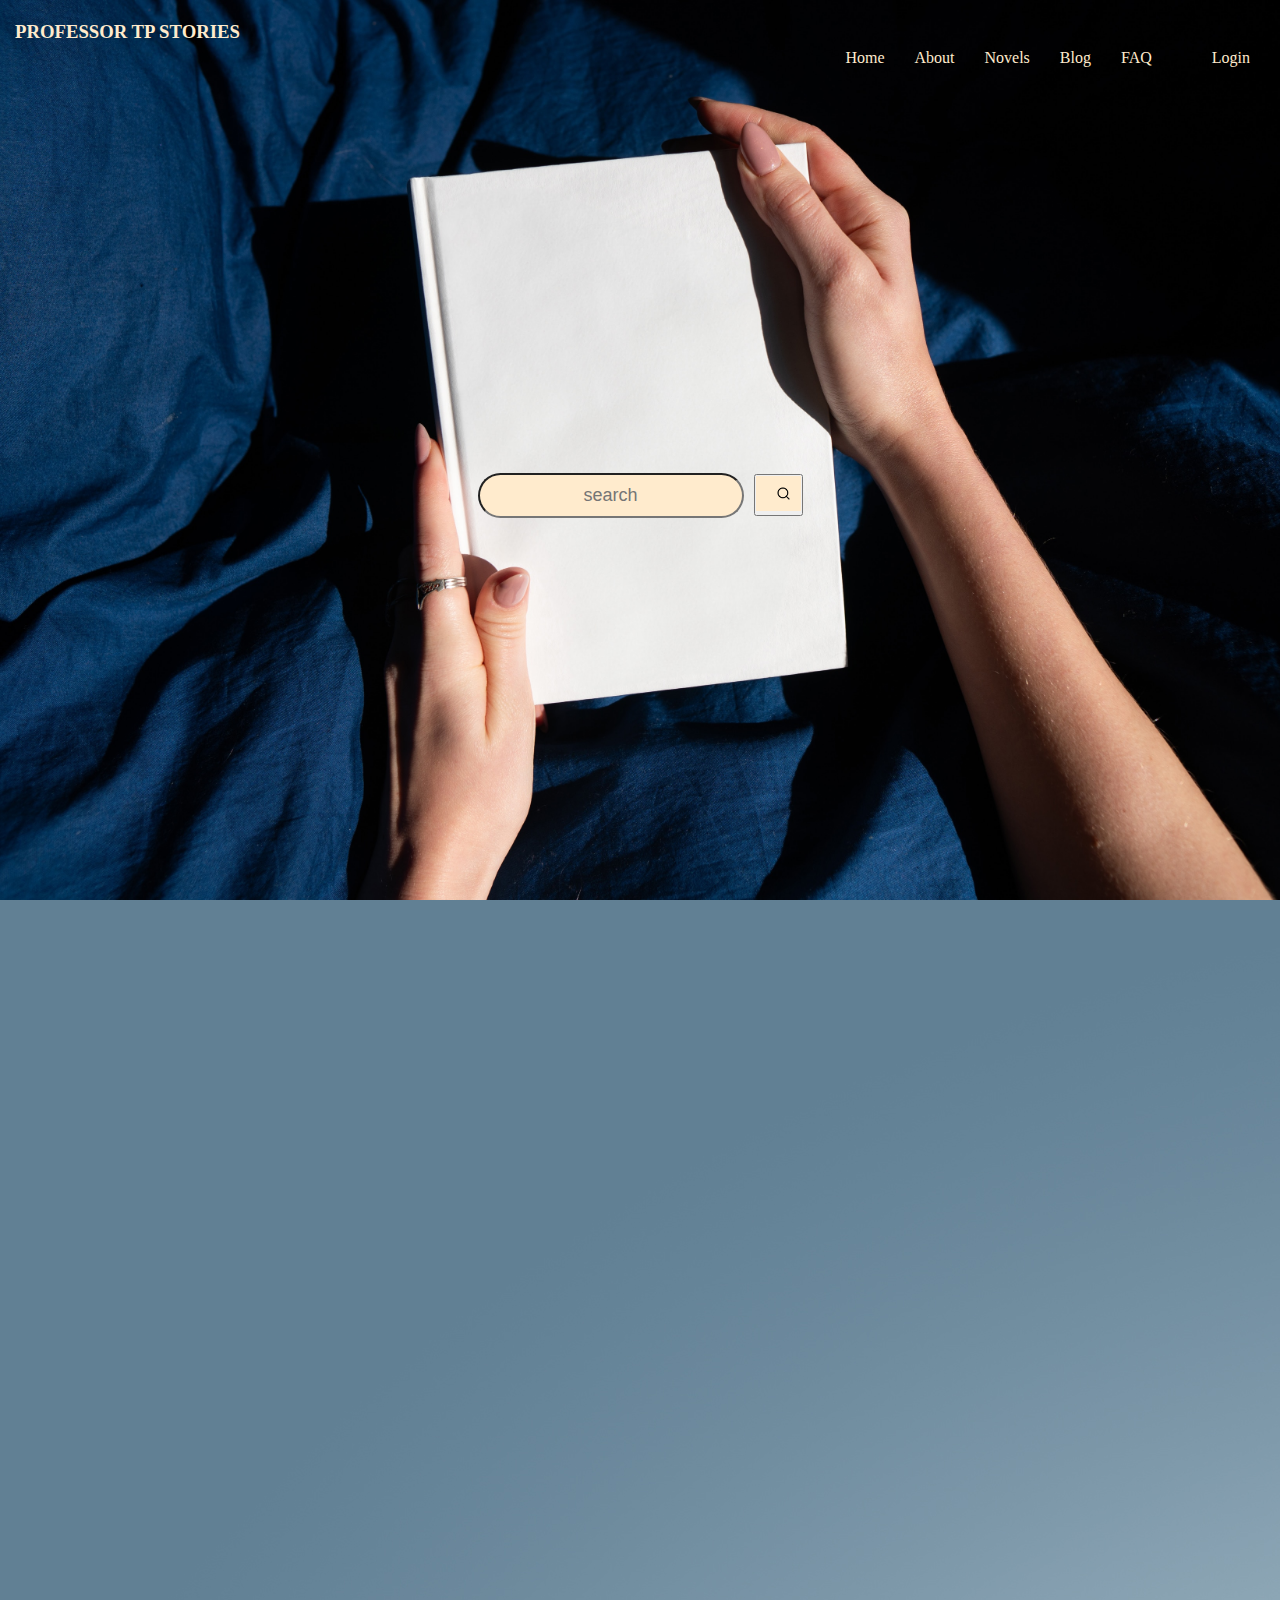
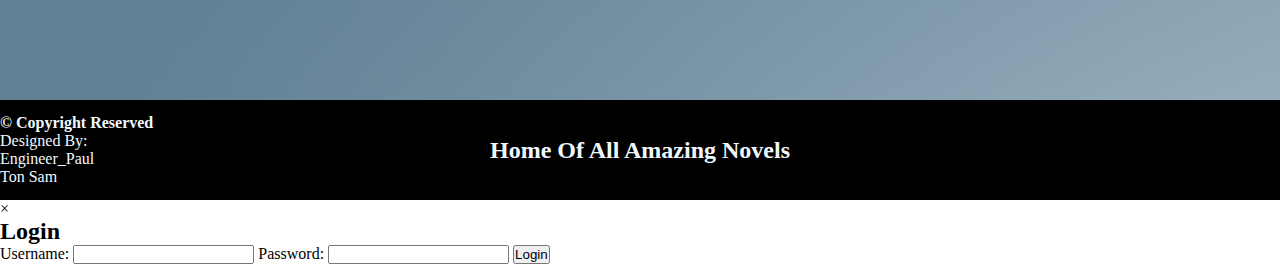
<file: index.html>
<!DOCTYPE html>
<html lang="en">
<head>
    <meta charset="UTF-8">
    <meta name="viewport" content="width=device-width, initial-scale=1.0">
    <link rel="stylesheet" href="style.css">
    <title>Professor Stories</title>
</head>
<body>    
    <main id="landing">
        <header>
            <h3>PROFESSOR TP STORIES</h3>
            <nav class="nav">
                <a href="">Home</a>
                <a href="about.html">About</a>
                <a href="">Novels</a>
                <a href="">Blog</a>
                <a href="">FAQ</a>
                <a href="#contact>Contact Us"</a>
                <a href="login.html">Login</a>
            </nav>
        </header>

        <div class="search">
            <input type="text" placeholder="search">
            <button class="btn"><i><img class="searchbtn" src="./Files/search.png" alt=""></i></button>
        </div>

    </main>
    <section id="contact">
        <footer>
            <h2>Home Of All Amazing Novels</h2>
            <div>
                <h4>&copy; Copyright Reserved</h4>
                <p>Designed By: <br> Engineer_Paul <br> Ton Sam</p>
            </div>            
      </footer>    
    </section>

     <!-- Login Modal -->
     <div id="loginModal" class="modal">
        <div class="modal-content">
            <span class="close" onclick="closeLogin()">&times;</span>
            <h2>Login</h2>
            <form id="loginForm" onsubmit="return handleLogin()">
                <label for="username">Username:</label>
                <input type="text" id="username" required>
                <label for="password">Password:</label>
                <input type="password" id="password" required>
                <button type="submit">Login</button>
            </form>
        </div>
    </div>

    <script src="./script.js"></script>
                                     
</body>
</html>
</file>
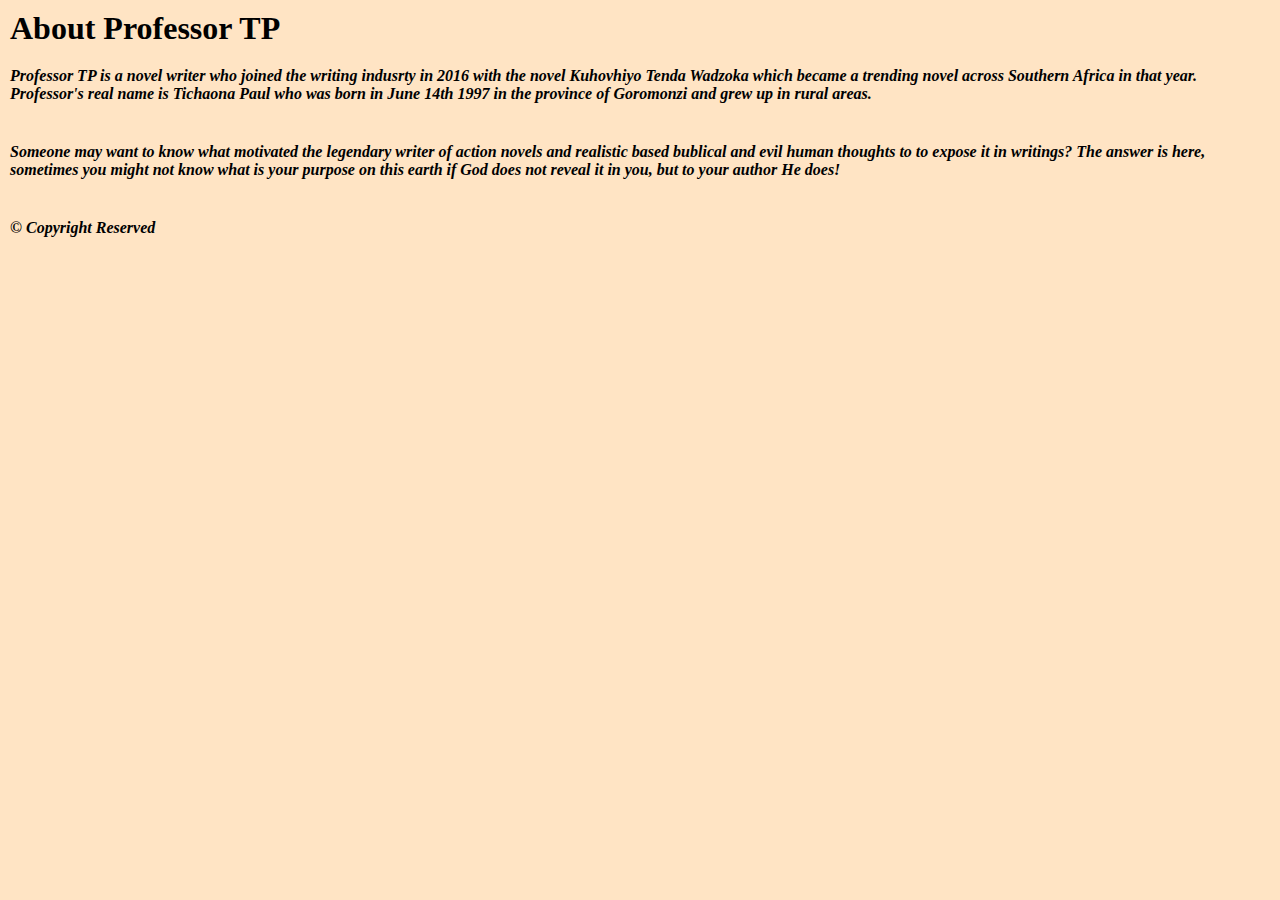
<file: about.html>
<!-- about.html -->
<!DOCTYPE html>
<html lang="en">
<head>
    <meta charset="UTF-8">
    <meta name="viewport" content="width=device-width, initial-scale=1.0">
    <link rel="stylesheet" href="about.css">
    <title>About Professor TP</title>
</head>
<body>
    <header>
        <h1>About Professor TP</h1>
        <p><i><b>Professor TP is a novel writer who joined the writing indusrty in 2016 with the novel Kuhovhiyo Tenda Wadzoka which became a trending novel across Southern Africa in that year.
            Professor's real name is Tichaona Paul who was born in June 14th 1997 in the province of Goromonzi and grew up in rural areas.<i/><b/></p>
            <p>Someone may want to know what motivated the legendary writer of action novels and realistic based bublical and evil human thoughts to to expose it in writings?
            The answer is here, sometimes you might not know what is your purpose on this earth if God does not reveal it in you, but to your author He does!</p>
    </header>
    <!-- Additional content goes here -->
    <footer>
        <p>&copy; Copyright Reserved</p>
    </footer>
</body>
</html>
</file>
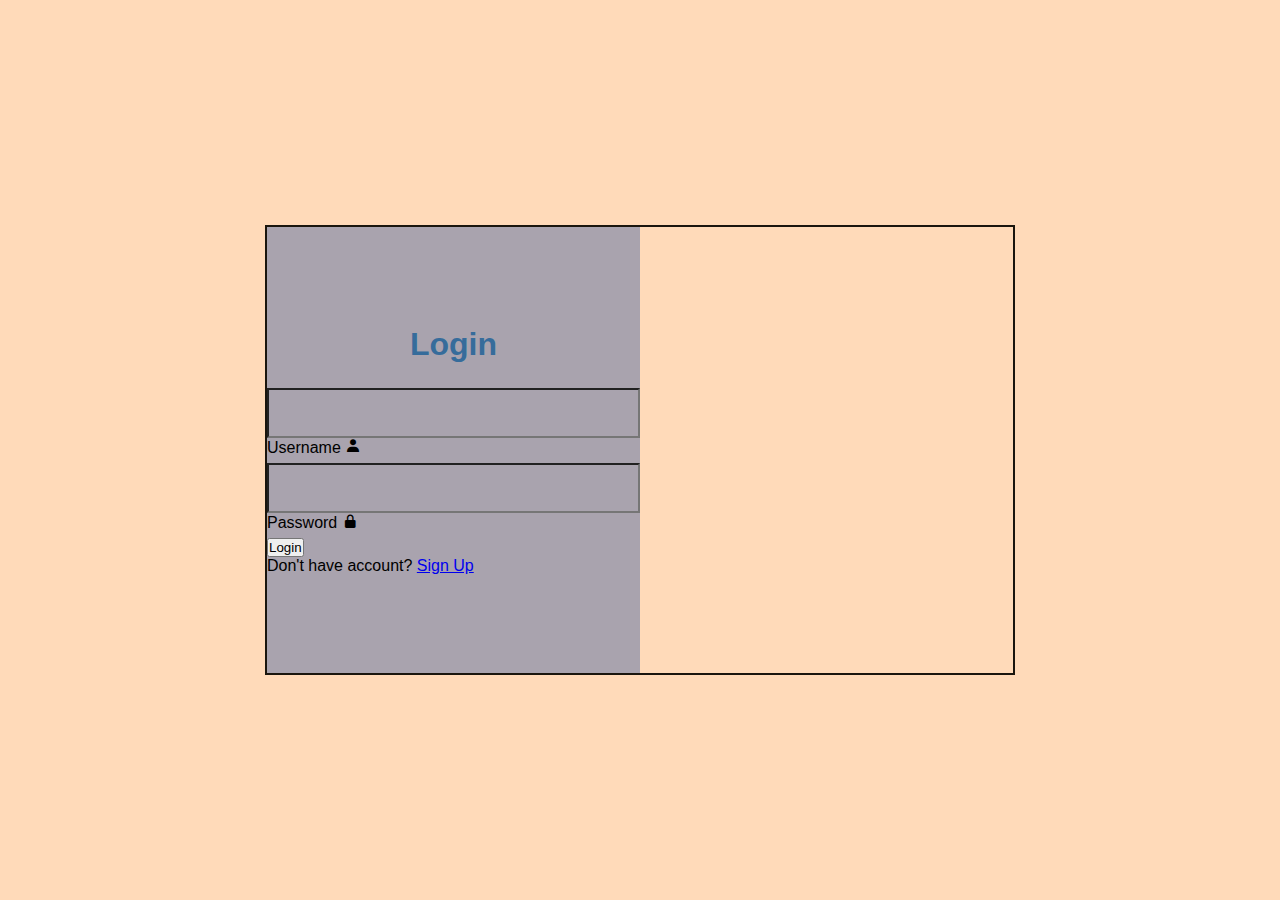
<file: login.html>
<!DOCTYPE html>
<html lang="en">
<head>
    <meta charset="UTF-8">
    <meta name="viewport" content="width=device-width, initial-scale=1.0">
    <link rel="stylesheet" href="login.css">
    <link href='https://unpkg.com/boxicons@2.1.4/css/boxicons.min.css' rel='stylesheet'>
    <title>Login</title>
</head>
<body>
    <div class="container">
        <div class="form-box login">
            <h2>Login</h2>
            <form action="#">
                <div class="input-box">
                    <input type="text" required>
                    <label>Username</label>
                    <i class='bx bxs-user'></i>
                </div>
                <div class="input-box">
                    <input type="password" required>
                    <label>Password</label>
                    <i class='bx bxs-lock-alt'></i>
                </div>
                <button type="submit" class="btn">
                    Login
                </button>
                <div class="logreg-link">
                    <p>Don't have account? <a href="#" class="register-link">Sign Up</a></p>
                </div>
            </form>
        </div>
    </div>
</body>
</html>
</file>
<file: style.css>
* {
    padding: 0;
    margin: 0;
    box-sizing: border-box;
}

#landing, #contact {
    width: 100%;
    height: 100vh;
}

#landing {
    background-image: url(./Files/book\ cover1.jpg);
    background-size: cover;
    background-position: center;
    background-repeat: no-repeat;
}

header {
    display: flex;
    flex-wrap: wrap;
    width: 100%;
    color: blanchedalmond;
    height: 10vh;
}

header h3 { 
    /* position: absolute; */
    margin-top: 15px;
    /* left: 0; */
    margin-left: 15px;
    padding-top: 6px;
} 

.search {
    width: 100%;
    height: 90vh;
    display: flex;
    justify-content: center;
    align-items: center;  
   
}
   
.search input {
    padding: 10px 15px;
    border-radius: 30px;
    font-size: 18px;
    color: black;
    text-align: center;
    margin-right: 10px;
    background-color: blanchedalmond;
    
}

.searchbtn {
height: 35px;
padding-left: 10px;
background-color: blanchedalmond;
}

#contact {
    position: relative;
    background-image: url(./Files/clear.1.jpg);
}

footer {
    height: 100px;
    bottom: 0;
    position: absolute;
    width: 100%;
    background-color: black;
    color: aliceblue;
    display: flex;
    justify-content: space-between;
    align-items: center;
}

footer h2 {
    margin: 0;
    position: absolute;
    left: 50%;
    transform: translate(-50%, -50%);
    top: 50%;
    /* margin-top: -0.5em; */
}

.nav {
    overflow: auto;
    margin-left: auto;
    display: flex;
    align-items: center;
    margin-top: 25px;
}

.nav a {
    color: blanchedalmond;
    margin-right: 30px;
    text-decoration: none;
    display: inline-block;
}



footer h4, p {
    margin-left: auto;
}
</file>
<file: about.css>
* {
    padding: 0;
    margin: 0;
}

body {
    background-color: bisque;
    padding-left: 10px;
    padding-top: 10px;
    padding-right: 10px;
}

h1 {
    padding-bottom: 20px;
    color: unset;
}

p {
    padding-bottom: 40px;
}
</file>
<file: login.css>
* {
    margin: 0;
    padding: 0;
    box-sizing: border-box;
    font-family: sans-serif;
}

body {
    display: flex;
    justify-content: center;
    align-items: center;
    min-height: 100vh;
    background-color: peachpuff;
}

.container {
    position: relative;
    width: 750px;
    height: 450px;
    background: transparent;
    border: 2px solid rgb(26, 21, 13);
}

.container .form-box {
    position: absolute;
    top: 0;
    width: 50%;
    height: 100%;
    background: rgb(169, 163, 174);
    display: flex;
    flex-direction: column;
    justify-content: center;
}

.form-box h2 {
    font-size: 32px;
    color: rgb(54, 108, 155);
    text-align: center;
}

.form-box .input-box {
    position: relative;
    width: 100%;
    height: 50px;
    /* background: rgb(201, 140, 16); */
    margin: 25px 0;
}

.input-box input {
    width: 100%;
    height: 100%;
    background: transparent;
}
</file>
